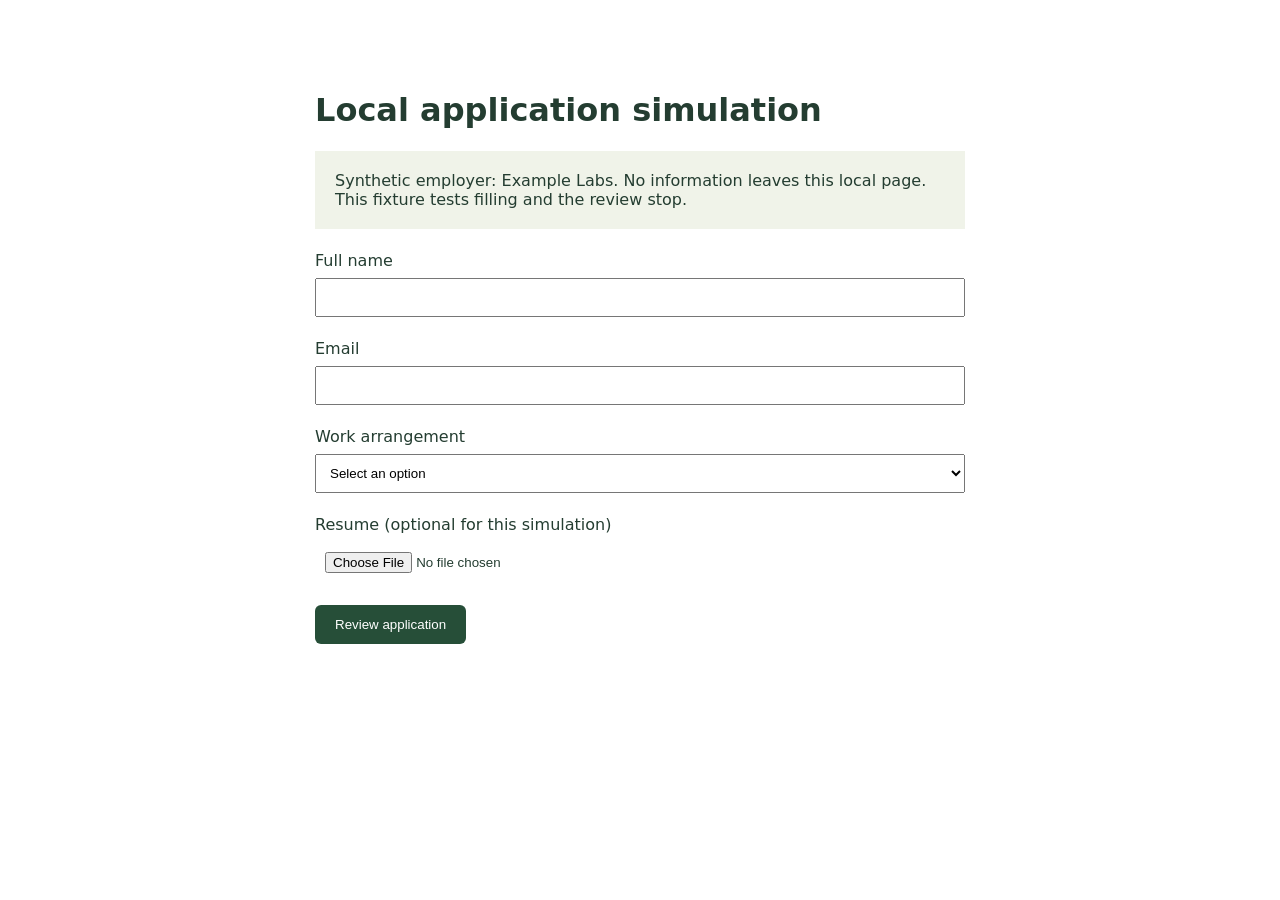
<file: tests/fixtures/application.html>
<!doctype html>
<html lang="en"><meta charset="utf-8"><title>Toolkit test application · Local simulation</title>
<style>body{max-width:650px;margin:50px auto;font:16px system-ui;padding:20px;color:#243d31}label{display:block;margin:22px 0}input,select{display:block;padding:10px;width:100%;box-sizing:border-box;margin-top:8px}button{padding:12px 20px;background:#264e38;color:white;border:0;border-radius:6px}.notice{background:#f0f3e9;padding:20px}#review{display:none}</style>
<h1>Local application simulation</h1><p class="notice">Synthetic employer: Example Labs. No information leaves this local page. This fixture tests filling and the review stop.</p>
<form id="application"><label>Full name<input name="name" required></label><label>Email<input name="email" type="email" required></label><label>Work arrangement<select name="arrangement" required><option value="">Select an option</option><option>Remote</option><option>Hybrid</option></select></label><label>Resume (optional for this simulation)<input name="resume" type="file" accept=".txt,.pdf,.docx"></label><button type="submit">Review application</button></form>
<section id="review"><h2>Review before submitting</h2><pre id="answers"></pre><p>All required fields passed local validation. Submission has not occurred.</p><button id="submit">Submit test application</button></section>
<script>document.querySelector('#application').addEventListener('submit',e=>{e.preventDefault();const data=new FormData(e.target);document.querySelector('#answers').textContent=JSON.stringify({name:data.get('name'),email:data.get('email'),arrangement:data.get('arrangement')},null,2);e.target.hidden=true;document.querySelector('#review').style.display='block';});document.querySelector('#submit').addEventListener('click',()=>{document.querySelector('#review').textContent='Synthetic application received. Receipt TEST-001.';});</script></html>
</file>
